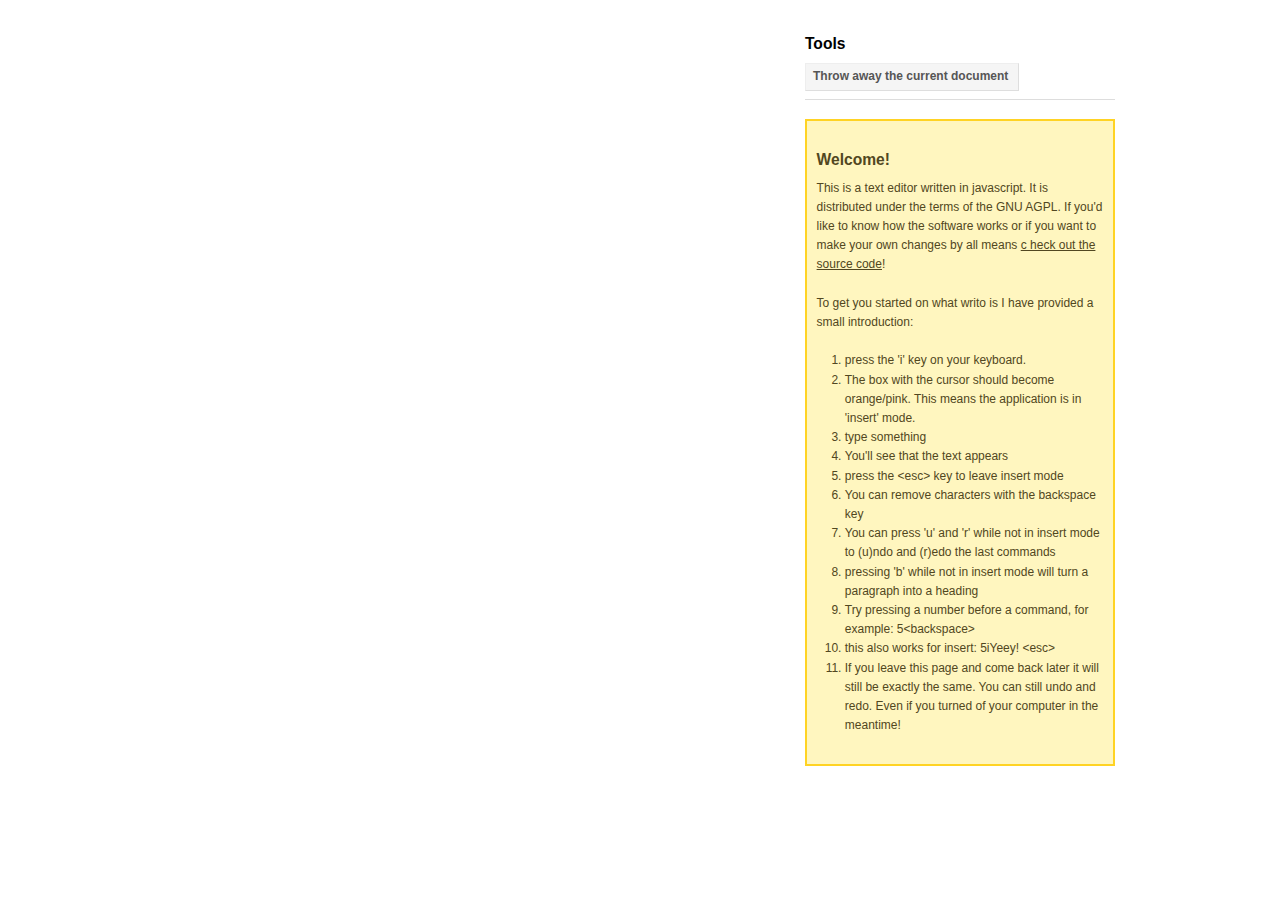
<file: javascriptFrontend/index.html>
<html>
    <!--
        Copyright 2009 Jauco Noordzij

        This file is part of Writo.

        Writo is free software: you can redistribute it and/or modify
        it under the terms of the GNU Affero General Public License as published by
        the Free Software Foundation, either version 3 of the License, or
        (at your option) any later version.

        Writo is distributed in the hope that it will be useful,
        but WITHOUT ANY WARRANTY; without even the implied warranty of
        MERCHANTABILITY or FITNESS FOR A PARTICULAR PURPOSE.  See the
        GNU Affero General Public License for more details.

        You should have received a copy of the GNU Affero General Public License
        along with Writo.  If not, see <http://www.gnu.org/licenses/>.
    -->
    <head>
        <link rel="stylesheet" href="css/screen.css" type="text/css" media="screen, projection">
        <link rel="stylesheet" href="css/print.css" type="text/css" media="print"> 
        <link rel="stylesheet" href="css/writo.css" type="text/css" media="print, screen, projection">
        <script type="application/javascript;version=1.8" src="js/jquery.js"></script>
        <script type="application/javascript;version=1.8" src="js/writo.js"></script>
        <script type="application/javascript;version=1.8">
            jQuery(document).ready(function() {
                var writo = nl_jauco_writo(jQuery);
                jQuery("#cleanLink").click(function(){writo.removeSaved()});
            });
        </script>
    </head>
    <body>
        <div class="container">
            <div class="span-12 prefix-3" id="DocumentContainer"></div>
            <div class="span-8 prefix-1 last" id="tools">
                <h4>Tools</h4>
                <a href="#" class="button" id="cleanLink">Throw away the current document</a><br/>
                <hr />
            </div>
            <div class="span-8 prefix-1 last" id="intro">
                <div class="notice">
                    <h4>Welcome!</h4>
                    <p>This is a text editor written in javascript. It is 
                    distributed under the terms of the GNU AGPL. If you'd like 
                    to know how the software works or if you want to make your 
                    own changes by all means 
                    <a href='http://github.com/jauco/Writo/'>c  heck out the source code</a>!
                    </p> 
                    <p>To get you started on what writo is I have provided a small introduction:
                    <ol>
                        <li>press the 'i' key on your keyboard.</li>
                        <li>The box with the cursor should become orange/pink. This means the application is in 'insert' mode.</li>
                        <li>type something</li>
                        <li>You'll see that the text appears</li>
                        <li>press the &lt;esc&gt; key to leave insert mode</li>
                        <li>You can remove characters with the backspace key</li>
                        <li>You can press 'u' and 'r' while not in insert mode to (u)ndo and (r)edo the last commands</li>
                        <li>pressing 'b' while not in insert mode will turn a paragraph into a heading</li>
                        <li>Try pressing a number before a command, for example: 5&lt;backspace&gt;</li>
                        <li>this also works for insert: 5iYeey! &lt;esc&gt;</li>
                        <li>If you leave this page and come back later it will still be exactly the same. You can still undo and redo. Even if you turned of your computer in the meantime!</li>
                    </ol>
                </ol>
            </div>
        </div>
    </body>
</html>
</file>
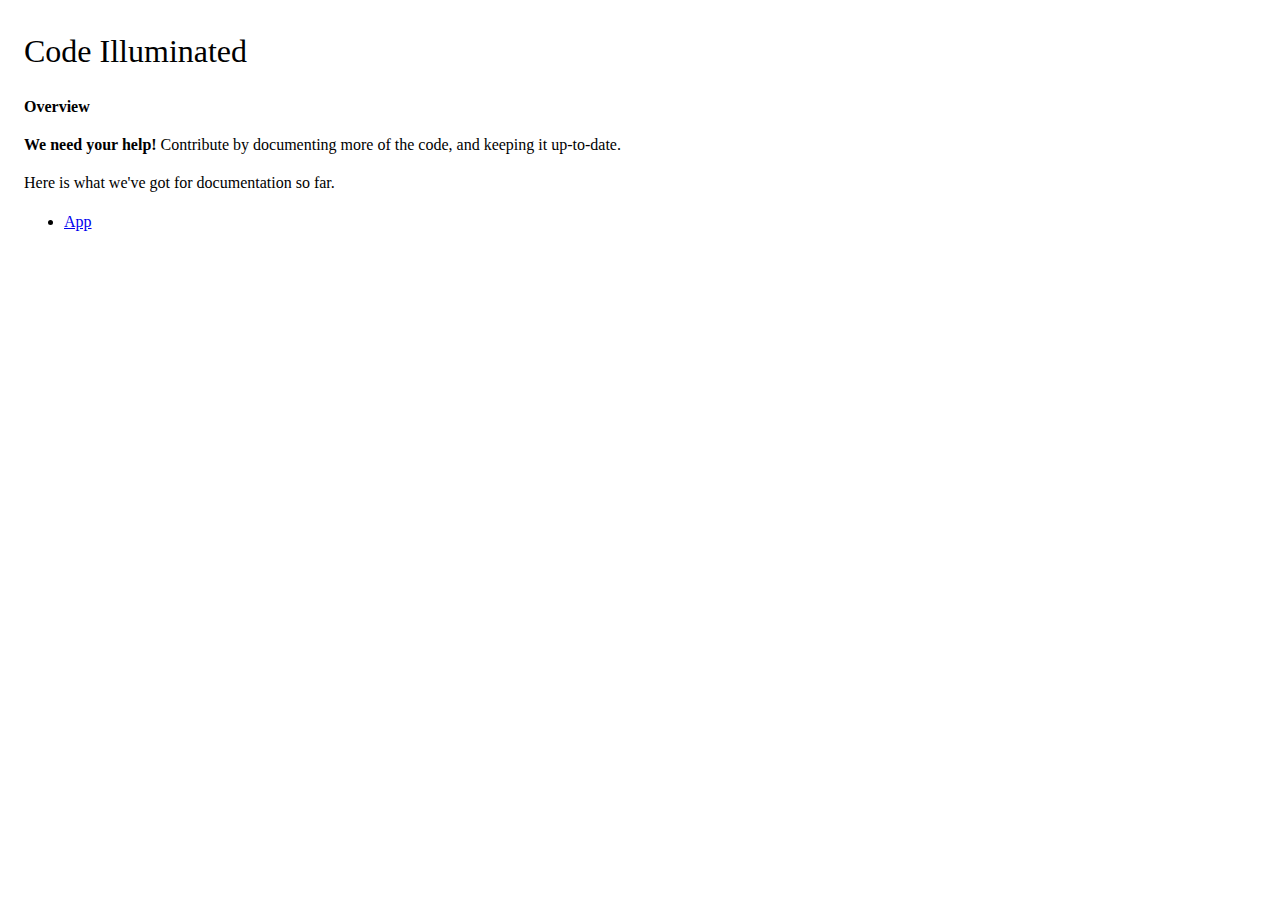
<file: javascriptFrontend/docparser/index.html>
<!DOCTYPE html PUBLIC "-//W3C//DTD XHTML 1.0 Transitional//EN"
          "http://www.w3.org/TR/xhtml1/DTD/xhtml1-transitional.dtd">
<html xmlns="http://www.w3.org/1999/xhtml" xml:lang="en" lang="en">
<head>
  <meta http-equiv="Content-type" content="text/html; charset=utf-8" />
  <link rel="stylesheet" type="text/css" media="all"
        href="docs/docs.css" />
  <title>Code Illuminated Documentation</title>
</head>
<body>
<div id="content">
<div id="overview" class="documentation" style="display: none;">
  <h1>Code Illuminated</h1>
  <p><b>Overview</b></p>
  <p><strong>We need your help!</strong>
  Contribute by documenting more of the code, and keeping it
  up-to-date.</p>
  <p>Here is what we've got for documentation so far.</p>
  <ul>
    <li><a href="#docs/docs.js">App</a></li>
  </ul>
</div>
</div>
<script src="scripts/jquery.js"></script>
<script src="scripts/jquery.dynacloud-5.js"></script>
<script src="scripts/wikicreole.js"></script>
<script src="docs/docs.js"></script>
</body>
</html>
</file>
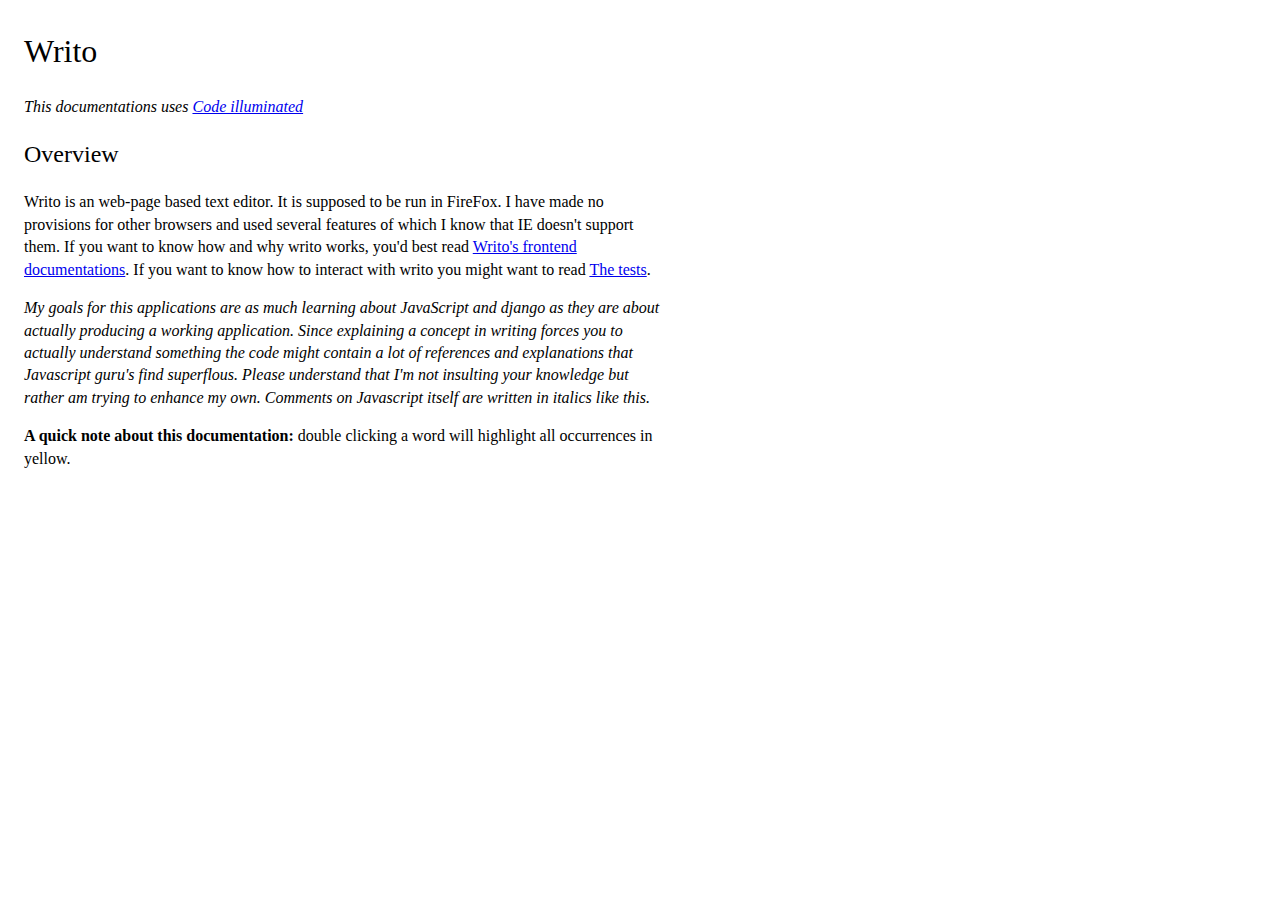
<file: javascriptFrontend/documentation.html>
<!DOCTYPE html PUBLIC "-//W3C//DTD XHTML 1.0 Transitional//EN"
          "http://www.w3.org/TR/xhtml1/DTD/xhtml1-transitional.dtd">
<html xmlns="http://www.w3.org/1999/xhtml" xml:lang="en" lang="en">
<head>
  <meta http-equiv="Content-type" content="text/html; charset=utf-8" />
  <link rel="stylesheet" type="text/css" media="all" href="docparser/docs/docs.css" />
  <title>Writo documentation</title>
</head>
<body>
  <div id="content">
    <div id="overview" class="documentation" style="display: none;">
      <h1>Writo</h1>
      <p>
        <i>
          This documentations uses 
          <a href="http://code.google.com/p/code-illuminated/">
            Code illuminated
          </a>
        </i>
      </p>
      <h2>Overview</h2>
      <p>
        Writo is an web-page based text editor. It is supposed to be run in FireFox. I have made no provisions for other browsers and used several features of which I know that IE doesn't support them. If you want to know how
        and why writo works, you'd best read <a href="#js/writo.js">Writo's 
        frontend documentations</a>. If you want to know how to interact with 
        writo you might want to read 
        <a href="#js/writo-tests.js">The tests</a>.
      </p>
      <p><i>My goals for this applications are as much learning about JavaScript and django as they are about actually producing a working application. Since explaining a concept in writing forces you to actually understand something the code might contain a lot of references and explanations that Javascript guru's find superflous. Please understand that I'm not insulting your knowledge but rather am trying to enhance my own. Comments on Javascript itself are written in italics like this.</i></p>
      <p><b>A quick note about this documentation:</b> double clicking a word will highlight all occurrences in yellow.</p>
    </div>
  </div>
  <script src="docparser/scripts/jquery.js"></script>
  <script src="docparser/scripts/jquery.dynacloud-5.js"></script>
  <script src="docparser/scripts/wikicreole.js"></script>
  <script src="docparser/docs/docs.js"></script>
</body>
</html>
</file>
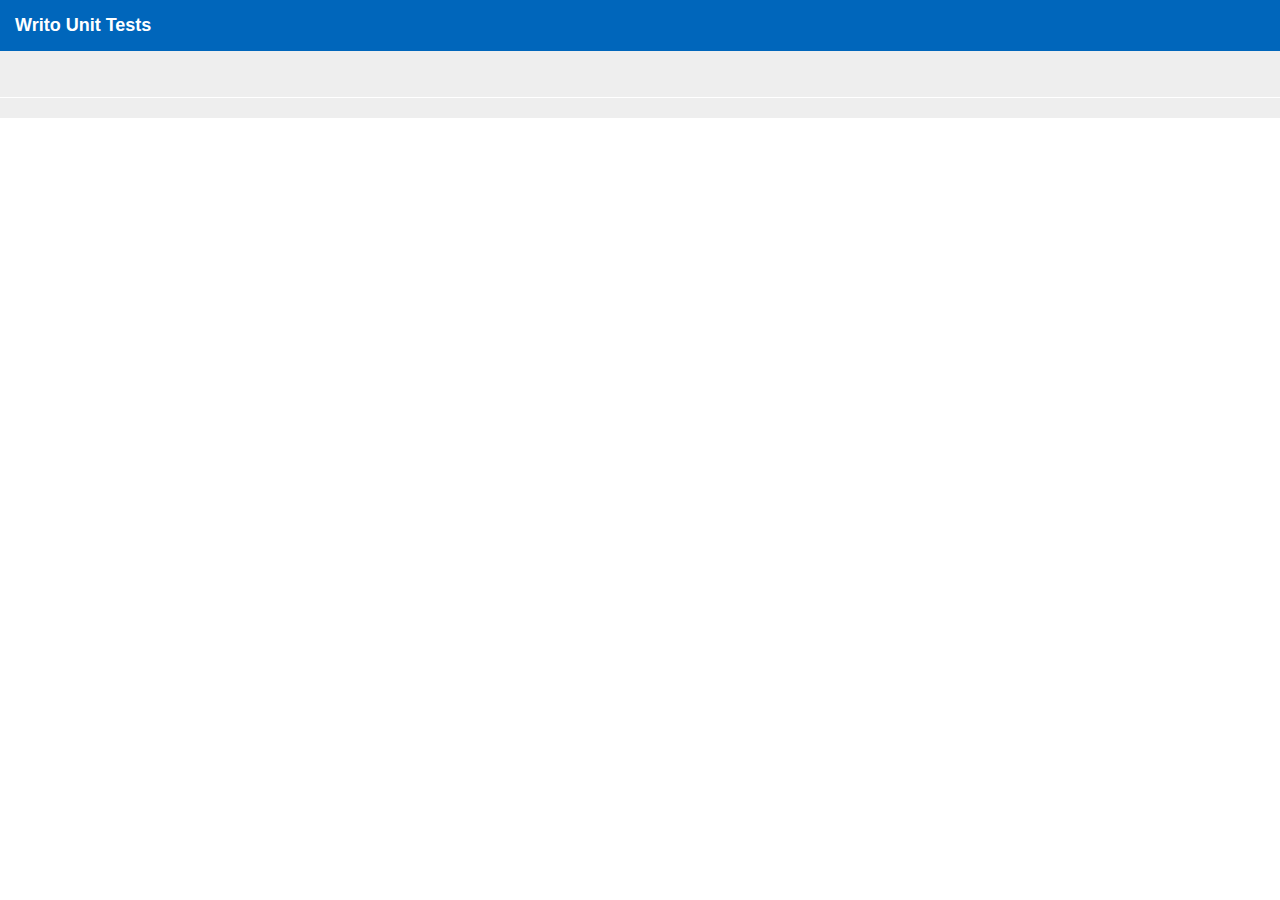
<file: javascriptFrontend/testsuite.html>
<!DOCTYPE HTML PUBLIC "-//W3C//DTD HTML 4.01 Transitional//EN" "http://www.w3.org/TR/html4/loose.dtd">
<html>
    <!--
        Copyright 2009 Jauco Noordzij

        This file is part of Writo.

        Writo is free software: you can redistribute it and/or modify
        it under the terms of the GNU Affero General Public License as published by
        the Free Software Foundation, either version 3 of the License, or
        (at your option) any later version.

        Writo is distributed in the hope that it will be useful,
        but WITHOUT ANY WARRANTY; without even the implied warranty of
        MERCHANTABILITY or FITNESS FOR A PARTICULAR PURPOSE.  See the
        GNU Affero General Public License for more details.

        You should have received a copy of the GNU Affero General Public License
        along with Writo.  If not, see <http://www.gnu.org/licenses/>.
    -->
    <head>
        <title>Writo Unit Tests</title>
        <link rel="stylesheet" href="css/testsuite.css" type="text/css" media="screen" />
        <script type="application/javascript;version=1.8" src="js/jquery.js"></script>
        <script type="application/javascript;version=1.8" src="js/testrunner.js"></script>
        <script type="application/javascript;version=1.8" src="js/writo.js"></script>
        <script type="application/javascript;version=1.8">
            jQuery(function($){
                var keys = {
                    esc:27,
                    leftCursor: 104,
                    rightCursor: 108,
                    backspace: 8,
                    'return':13
                }
                var writo = nl_jauco_writo($);
                
                var key = function( node, letter ){
                    var keyCode = letter, charCode = 0;

                    if ( typeof keyCode == "string" ) {
                        charCode = keyCode.charCodeAt(0);
                        keyCode = 0;
                    }

                    var doc = node.ownerDocument, event = doc.createEvent("KeyEvents");
                    event.initKeyEvent("keypress", true, true, doc.defaultView, false, false, false, false, keyCode, charCode);
                    return node.dispatchEvent( event );
                }

                var doc = document.getElementsByTagName("body")[0];

				// == The functional tests ==
                // The following tests verify that manipulating a certain series of knobs will 
                // # have the desired effect
                // # will always have this effect even ten releases later.
                test("Functional Tests: Document should be empty except for cursor", function() {
                    same(
                        "|",
                        $("#DocumentContainer").text(),
                        "Test if document is empty, except for cursor"
                    );
                });
                test("Functional Tests: Pressing undo/redo when nothing is done yet, should gracefully fail, by doing nothing", function() {
                    key(doc, "u");
                    key(doc, "r");//insert mode
                });
                test("Functional Tests: basic mode switching", function() {
                    key(doc, "i");//insert mode
                    ok(
                        $("body").hasClass("insert"), 
                        "Pressing 'i' puts writo in insert mode"
                    );
                    key(doc, keys.esc);//command mode
                    ok(
                        $("body").hasClass("command"), 
                        "Pressing 'esc' puts writo back in command mode"
                    );
                    
                    same(
                        $("#DocumentContainer").text(),
                        "|",
                        "Switching shouldn't change the document"
                    );
                });
                test("Functional Tests: basic inserting", function() {
                    key(doc, "i");//insert mode
                    key(doc, "t");
                    key(doc, "e");
                    key(doc, "s");
                    key(doc, "t");
                    key(doc, keys.esc);//command mode
                    same(
                        $("#DocumentContainer").text(),
                        "test|",
                        "Adding text works"
                    );
                });
                test("Functional Tests: basic undo/redo", function() {
                    key(doc, "u");//undo
                    same(
                        $("#DocumentContainer").text(),
                        "|",
                        "Undoing undo's the full command"
                    );
                    key(doc, "r");//redo
                    same(
                        $("#DocumentContainer").text(),
                        "test|",
                        "Redoing redo's the full command"
                    );
                });
                test("Functional Tests: deleting", function() {
                    key(doc, keys.backspace);
                    same(
                        $("#DocumentContainer").text(),
                        "tes|",
                        "deleting works"
                    );
                });
                test("Functional Tests: reperforming", function() {
                    key(doc, "2");
                    key(doc, keys.backspace);
                    same(
                        $("#DocumentContainer").text(),
                        "t|",
                        "double manipulation works"
                    );
                    key(doc, "u");//undo
                    same(
                        $("#DocumentContainer").text(),
                        "tes|",
                        "Undoing undo's the double manipulation"
                    );
                    key(doc, "2");
                    key(doc, "i");
                    key(doc, "x");
                    key(doc, keys.esc);//command mode
                    same(
                        $("#DocumentContainer").text(),
                        "tesxx|",
                        "double insert works"
                    );
                    key(doc, "u");//undo
                    same(
                        $("#DocumentContainer").text(),
                        "tes|",
                        "Undoing undo's the double insert"
                    );
                });
                test("Functional Tests: applying style", function() {
                    key(doc, "b");
                    ok(
                        $("#DocumentContainer > div").hasClass("heading"), 
                        "Pressing 'b' will apply the style 'heading' to the current paragraph"
                    );

                    key(doc, "u");
                    ok(
                        !$("#DocumentContainer > div").hasClass("heading"), 
                        "Setting heading can be undone"
                    );
                });
                test("Functional Tests: insert and undo end of sentence", function(){
                    orig = $("#DocumentContainer")[0].innerHTML
                    key(doc, "i");
                    key(doc, "h");
                    key(doc, "a");
                    key(doc, ".");
                    key(doc, "l");
                    key(doc, "l");
                    key(doc, "o");
                    key(doc, keys.esc);
                    key(doc, "u");
                    same(
                        $("#DocumentContainer")[0].innerHTML,
                        orig,
                        "You should be able to undo end of sentence markers"
                    );
                });
                test("Functional Tests: insert and undo end of paragraph", function(){
                    orig = $("#DocumentContainer")[0].innerHTML
                    key(doc, "i");
                    key(doc, "h");
                    key(doc, "a");
                    key(doc, keys['return']);
                    key(doc, "l");
                    key(doc, "l");
                    key(doc, "o");
                    key(doc, keys.esc);
                    key(doc, "u");
                    same(
                        $("#DocumentContainer")[0].innerHTML,
                        orig,
                        "You should be able to undo a paragraph marker"
                    );
                });
                test("Functional Tests: insert and undo end of paragraph & sentence", function(){
                    orig = $("#DocumentContainer")[0].innerHTML
                    key(doc, "i");
                    key(doc, "h");
                    key(doc, "a");
                    key(doc, keys['return']);
                    key(doc, ".");
                    key(doc, "l");
                    key(doc, "o");
                    key(doc, keys.esc);
                    key(doc, "u");
                    same(
                        $("#DocumentContainer")[0].innerHTML,
                        orig,
                        "You should be able to undo a end of sentence marker followed by a paragraph marker"
                    );
                });
                test("Functional Tests: test whether all functions work when loading from disc", function() {
                    var orig = $("#DocumentContainer")[0].innerHTML;
                    writo.reload();
                    same(
                        $("#DocumentContainer")[0].innerHTML,
                        orig,
                        "reloading works"
                    );
                });
                test("Functional Tests: delete end of sentence", function(){
                    orig = $("#DocumentContainer")[0].innerHTML = "<div class=\"paragraph active\">a<p>.</p>b<span id=\"cursor\">|</span></div>";
                    key(doc, keys.backspace);
                    key(doc, keys.backspace);
                    key(doc, keys.backspace);
                    key(doc, "u");
                    key(doc, "u");
                    key(doc, "u");
                    same(
                        $("#DocumentContainer")[0].innerHTML,
                        orig,
                        "You should be able to undo a end of sentence marker followed by a paragraph marker"
                    );
                });
                test("Functional Tests: delete and undo over paragraph", function(){
                    orig = $("#DocumentContainer")[0].innerHTML = "<div class=\"paragraph\">ab</div><div class=\"paragraph active\">c<span id=\"cursor\">|</span></div>";
                    key(doc, keys.backspace);
                    key(doc, keys.backspace);
                    key(doc, keys.backspace);
                    key(doc, "u");
                    key(doc, "u");
                    key(doc, "u");
                    same(
                        $("#DocumentContainer")[0].innerHTML,
                        orig,
                        "You should be able to undo a end of sentence marker followed by a paragraph marker"
                    );
                });
                test("Functional Tests: move cursor left through character sequence", function(){
                    $("#DocumentContainer")[0].innerHTML = "<div class=\"paragraph\">abcd<span id=\"cursor\">|</span></div>";
                    key(doc, "h");
                    key(doc, "h");
                    same(
                        $("#DocumentContainer")[0].innerHTML,
                        "<div class=\"paragraph\">ab<span id=\"cursor\">|</span>cd</div>",
                        "You should be able to move the cursor left through a character stream"
                    );
                });
                test("Functional Tests: move cursor right through character sequence", function(){
                    $("#DocumentContainer")[0].innerHTML = "<div class=\"paragraph\">a<span id=\"cursor\">|</span>bcd</div>";
                    key(doc, "l");
                    same(
                        $("#DocumentContainer")[0].innerHTML,
                        "<div class=\"paragraph\">ab<span id=\"cursor\">|</span>cd</div>",
                        "You should be able to move the cursor left through a character stream"
                    );
                });
                test("Functional Tests: move cursor left through sentence marker", function(){
                    $("#DocumentContainer")[0].innerHTML = "<div class=\"paragraph\">abc<p>.</p>d<span id=\"cursor\">|</span></div>";
                    key(doc, "h");
                    key(doc, "h");
                    key(doc, "h");
                    same(
                        $("#DocumentContainer")[0].innerHTML,
                        "<div class=\"paragraph\">ab<span id=\"cursor\">|</span>c<p>.</p>d</div>",
                        "You should be able to move the cursor left through a character stream"
                    );
                });
                test("Functional Tests: move cursor right through sentence marker", function(){
                    $("#DocumentContainer")[0].innerHTML = "<div class=\"paragraph\">a<span id=\"cursor\">|</span>b<p>.</p>cd</div>";
                    key(doc, "l");
                    key(doc, "l");
                    key(doc, "l");
                    same(
                        $("#DocumentContainer")[0].innerHTML,
                        "<div class=\"paragraph\">ab<p>.</p>c<span id=\"cursor\">|</span>d</div>",
                        "You should be able to move the cursor left through a character stream"
                    );
                });
                test("Functional Tests: move cursor left and back again", function(){
                    var orig = $("#DocumentContainer")[0].innerHTML = "<div class=\"paragraph\">ab<p>.</p>cd</div><div class=\"paragraph active\">ef<span id=\"cursor\">|</span></div>";
                    key(doc, "7");
                    key(doc, "h");
                    same(
                        $("#DocumentContainer")[0].innerHTML,
                        "<div class=\"paragraph active\">a<span id=\"cursor\">|</span>b<p>.</p>cd</div><div class=\"paragraph\">ef</div>",
                        "You should be able to move the cursor across paragraphs and line endings, right in the middle of a character stream"
                    );
                    key(doc, "7");
                    key(doc, "l");
                    same(
                        $("#DocumentContainer")[0].innerHTML,
                        orig,
                        "You should be able to move the cursor across paragraphs and line endings, right in the middle of a character stream"
                    );
                });
                test("Functional Tests: Walking past the end of the text fails gracefully", function(){
                    writo.document.clean();
                    key(doc, "i");
                    key(doc, "a");
                    key(doc, "b");
                    key(doc, "c");
                    key(doc, keys.esc);
                    key(doc, "i");
                    key(doc, "d");
                    key(doc, keys.esc);
                    key(doc, "l");
                    key(doc, "l");
                    key(doc, "h");
                    key(doc, "h");
                    key(doc, "u");
                    same(
                        $("#DocumentContainer")[0].innerHTML,
                        "<div class=\"paragraph active\">abc<span id=\"cursor\">|</span></div>",
                        "You should be able to move the cursor across paragraphs and line endings, right in the middle of a character stream"
                    );
                });
                test("Test if undo works when navigating", function(){
                    writo.document.clean();
                    key(doc, "i");
                    key(doc, "a");
                    key(doc, "b");
                    key(doc, "c");
                    key(doc, "d");
                    key(doc, keys.esc);
                    key(doc, "h");
                    key(doc, "h");
                    key(doc, keys.backspace);
                    key(doc, "l");
                    key(doc, "l");
                    key(doc, "u");
                    same(
                        $("#DocumentContainer")[0].innerHTML,
                        "<div class=\"paragraph active\">ab<span id=\"cursor\">|</span>cd</div>",
                        "You should be able to move the cursor across paragraphs and line endings, right in the middle of a character stream"
                    );
                });

                test("document: basic insert", function() {
                    writo.document.clean();
                    writo.document.insertCharBeforeCursor('a');
                    same(
                        $("#DocumentContainer").text(),
                        "a|",
                        "basic insert should insert 'a' before the cursor"
                    );
                });

                test("document: insert sentence ender", function() {
                    writo.document.clean();
                    writo.document.insertCharBeforeCursor('a');
                    writo.document.insertCharBeforeCursor('.');
                    writo.document.insertCharBeforeCursor('b');
                    same(
                        $("#DocumentContainer").text(),
                        "a.b|",
                        "'.' should insert a '.' character"
                    );
                    same(
                        $("#DocumentContainer").html(),
                        "<div class=\"paragraph active\">a<p>.</p>b<span id=\"cursor\">|</span></div>",
                        "'.' character should be wrapped in <p>"
                    );
                });
                
                test("document: start new paragraph", function() {
                    writo.document.clean();
                    writo.document.insertCharBeforeCursor('a');
                    writo.document.insertCharBeforeCursor('return');
                    writo.document.insertCharBeforeCursor('b');
                    same(
                        $("#DocumentContainer").html(),
                        "<div class=\"paragraph\">a</div><div class=\"paragraph active\">b<span id=\"cursor\">|</span></div>",
                        "'return shoyld create a new paragraph"
                    );
                });
                
                test("document: basic delete", function() {
                    $("#DocumentContainer").html("<div class=\"paragraph\">a<span id=\"cursor\">|</span></div>");
                    var c = writo.document.deleteCharBeforeCursor();
                    same(
                        $("#DocumentContainer").text(),
                        "|",
                        "basic delete should delete char before the cursor"
                    );
                    same(
                        c,
                        "a",
                        "basic delete should return the deleted character"
                    );
                });

                test("document: delete sentence ender", function() {
                    $("#DocumentContainer").html("<div class=\"active paragraph\">ab<p>.</p>c<span id=\"cursor\">|</span></div>");
                    writo.document.deleteCharBeforeCursor();
                    writo.document.deleteCharBeforeCursor();
                    writo.document.deleteCharBeforeCursor();
                    same(
                        $("#DocumentContainer").html(),
                        "<div class=\"active paragraph\">a<span id=\"cursor\">|</span></div>",
                        "delete should walk over sentence ender"
                    );
                });
                
                test("document: delete over paragraph", function() {
                    $("#DocumentContainer").html("<div class=\"paragraph\">ab</div><div class=\"paragraph active\">c<span id=\"cursor\">|</span></div>");
                    writo.document.deleteCharBeforeCursor();
                    writo.document.deleteCharBeforeCursor();
                    writo.document.deleteCharBeforeCursor();
                    same(
                        $("#DocumentContainer").html(),
                        "<div class=\"paragraph active\">a<span id=\"cursor\">|</span></div>",
                        "delete should walk over paragraph ends"
                    );
                });

                test("document: delete sentence ender followed by paragraph ", function() {
                    $("#DocumentContainer").html("<div class=\"paragraph\">ab<p>.</p></div><div class=\"paragraph active\">c<span id=\"cursor\">|</span></div>");
                    writo.document.deleteCharBeforeCursor();
                    writo.document.deleteCharBeforeCursor();
                    writo.document.deleteCharBeforeCursor();
                    writo.document.deleteCharBeforeCursor();
                    same(
                        $("#DocumentContainer").html(),
                        "<div class=\"paragraph active\">a<span id=\"cursor\">|</span></div>",
                        "delete should walk over paragraph ends"
                    );
                });

                test("document: delete over paragraph followed by sentence ender", function() {
                    $("#DocumentContainer").html("<div class=\"paragraph\">ab</div><div class=\"paragraph active\"><p>.</p>c<span id=\"cursor\">|</span></div>");
                    writo.document.deleteCharBeforeCursor();
                    writo.document.deleteCharBeforeCursor();
                    writo.document.deleteCharBeforeCursor();
                    writo.document.deleteCharBeforeCursor();
                    same(
                        $("#DocumentContainer").html(),
                        "<div class=\"paragraph active\">a<span id=\"cursor\">|</span></div>",
                        "delete should walk over paragraph ends"
                    );
                });
         
            });
        </script>
    </head>
    <body>
        <h1>Writo Unit Tests</h1>
        <h2 id="banner"></h2>
        <h2 id="userAgent"></h2>
        <ol id="tests"></ol>
        <div id="main"></div>
        <div style="display:none">
        <div id="DocumentContainer"></div>
        </div>
    </body>
</html>
</file>
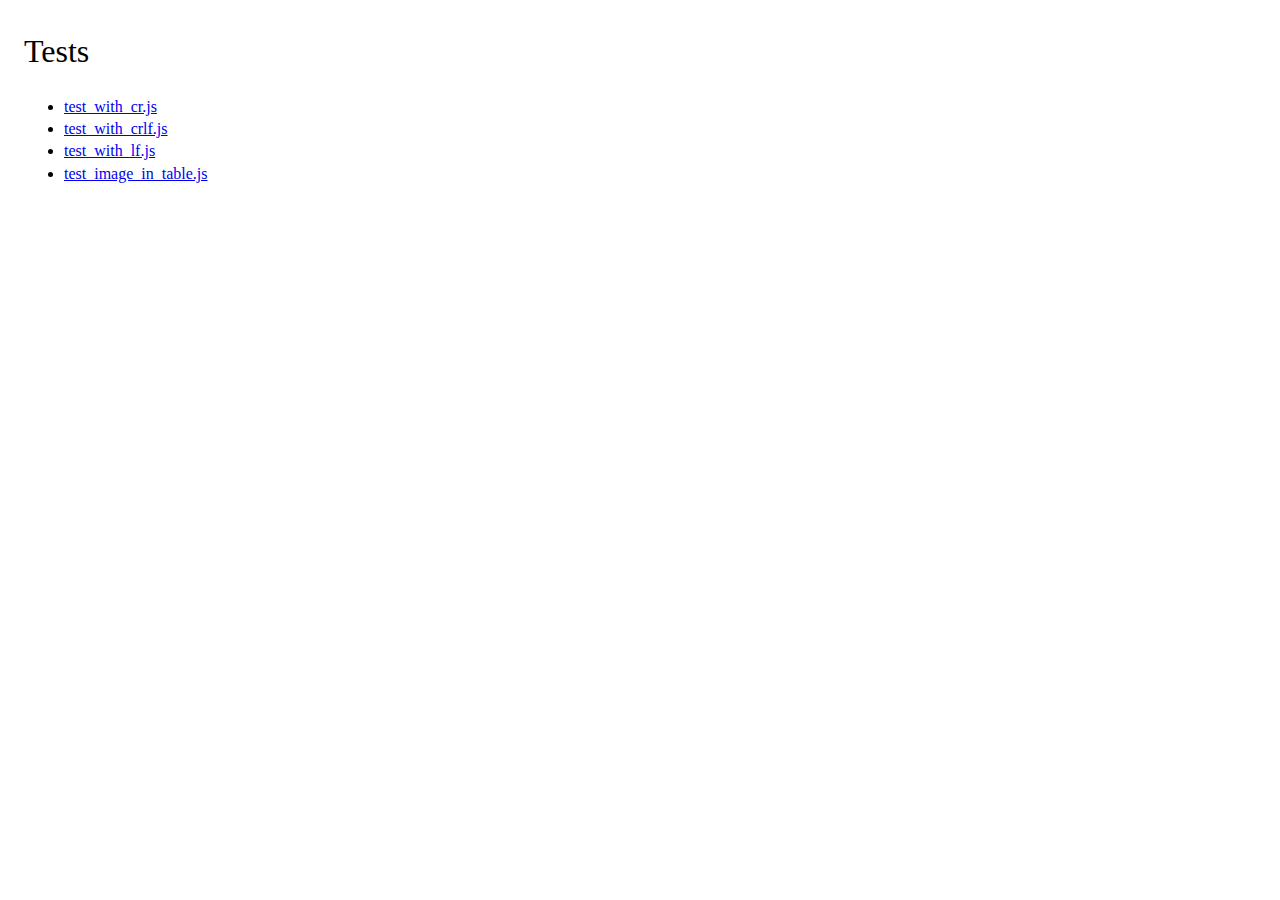
<file: javascriptFrontend/docparser/tests/tests.html>
<!DOCTYPE html PUBLIC "-//W3C//DTD XHTML 1.0 Transitional//EN"
          "http://www.w3.org/TR/xhtml1/DTD/xhtml1-transitional.dtd">
<html xmlns="http://www.w3.org/1999/xhtml" lang="en">
<head>
  <meta http-equiv="Content-type" content="text/html; charset=utf-8" />
  <link rel="stylesheet" type="text/css" media="all"
        href="../docs/docs.css" />
  <title>Tests</title>
</head>
<body>
<div id="content">
<div id="overview" class="documentation" style="display: none;">
  <h1>Tests</h1>
  <ul>
    <li><a href="#test_with_cr.js">test_with_cr.js</a></li>
    <li><a href="#test_with_crlf.js">test_with_crlf.js</a></li>
    <li><a href="#test_with_lf.js">test_with_lf.js</a></li>
    <li><a href="#test_image_in_table.js">test_image_in_table.js</a></li>
  </ul>
</div>
</div>
<script type="text/javascript" src="../scripts/jquery.js"></script>
<script type="text/javascript" src="../scripts/jquery.dynacloud-5.js"></script>
<script type="text/javascript" src="../scripts/wikicreole.js"></script>
<script type="text/javascript" src="../docs/docs.js"></script>

</body>
</html>
</file>
<file: javascriptFrontend/css/screen.css>
/* -----------------------------------------------------------------------

   BlueTrip CSS Framework
   
   Mike Crittenden
   mike@capsizedesigns.com
   Copyright 2008 Mike Crittenden
   
   License - MIT or GPL (whichever suits you better)

----------------------------------------------------------------------- */

/* MEYER RESET v1.0*/

html,body,div,span,applet,object,iframe,h1,h2,h3,h4,h5,h6,p,blockquote,pre,a,abbr,acronym,address,big,cite,code,del,dfn,em,font,img,ins,kbd,q,s,samp,small,strike,strong,sub,sup,tt,var,b,u,i,center,dl,dt,dd,ol,ul,li,fieldset,form,label,legend,table,caption,tbody,tfoot,thead,tr,th,td{margin:0;padding:0;border:0;outline:0;font-size:100%;vertical-align:baseline;background:transparent}body{line-height:1}blockquote,q{quotes:none}blockquote:before,blockquote:after,q:before,q:after{content:'';content:none}:focus{outline:0}ins{text-decoration:none}del{text-decoration:line-through}table{border-collapse:collapse;border-spacing:0}

/* BASIC TYPOGRAPHY */

html { font-size: 62.5%; font-family: "Liberation Sans", Helvetica, Arial, sans-serif; }
strong, th, thead td, h1, h2, h3, h4, h5, h6 { font-weight: bold; }
cite, em, dfn { font-style: italic; }
code, kbd, samp, pre, tt, var, input[type='text'], input[type='password'], textarea { font-size: 92%; font-family: monaco, "Lucida Console", courier, monospace; }
del { text-decoration: line-through; color: #666; }
ins, dfn { border-bottom: 1px solid #ccc; }
small, sup, sub { font-size: 85%; }
abbr, acronym { text-transform: uppercase; font-size: 85%; letter-spacing: .1em; }
a abbr, a acronym { border: none; }
abbr[title], acronym[title], dfn[title] { cursor: help; border-bottom: 1px solid #ccc; }
sup { vertical-align: super; }
sub { vertical-align: sub; }

/* QUOTES */

blockquote { border-top: 1px solid #ccc; border-bottom: 1px solid #ccc; color: #666; }
blockquote *:first-child:before { content: "\201C"; }
blockquote *:first-child:after { content: "\201D"; }

/* FORMS */

fieldset { padding:1.4em; margin: 0 0 1.5em 0; border: 1px solid #ccc; }
legend { font-weight: bold; font-size:1.2em; }
label { font-weight: bold; }
textarea, input[type='text'], input[type='password'], select { border: 1px solid #ccc; background: #fff; }
textarea:hover, input[type='text']:hover, input[type='password']:hover, select:hover { border-color: #aaa; }
textarea:focus, input[type='text']:focus, input[type='password']:focus, select:focus { border-color: #888; outline: 2px solid #ffffaa; }
input, select { cursor: pointer; }
input[type='text'],input[type='password'] { cursor: text; }

/* BASE SIZES */

.container { font-size: 1.2em; line-height: 1.6em; }
.container h1 { font-size: 1.9em; }
.container h2 { font-size: 1.7em; }
.container h3 { font-size: 1.5em; }
.container h4 { font-size: 1.3em; }
.container h5 { font-size: 1.2em; }
.container h6 { font-size: 1em; }

/* LISTS */

.container ul li { margin-left: .85em; }
.container ul { list-style-type: disc; }
.container ul ul { list-style-type: square; }
.container ul ul ul { list-style-type: circle; }
.container ol { list-style-position: outside; list-style-type: decimal; }
.container dt { font-weight: bold; }

/* TABLES */

.container table { border-top: 1px solid #ccc;  border-left: 1px solid #ccc; }
.container th, .container td { border-bottom: 1px solid #ddd; border-right: 1px solid #ccc; }

/* MARGINS & PADDINGS */

.container blockquote *:first-child { margin: .8em 0; }
.container hr, .container p, .container ul, .container ol, .container dl, .container pre, .container blockquote, .container address, .container table, .container form { margin-bottom: 1.6em; }
/* NOTE: Calulate header margins: TOP: 1.6em/size, BOTTOM: 1.6em/size/2 */
.container h1 { margin: 1em 0 .5em;  }
.container h2 { margin: 1.07em 0 .535em; }
.container h3 { margin: 1.14em 0 .57em; }
.container h4 { margin: 1.23em 0 .615em; }
.container h5 { margin: 1.33em 0 .67em; }
.container h6 { margin: 1.6em 0 .8em; }
.container th, .container td { padding: .8em; }
.container caption { padding-bottom: .8em; } /* padding instead of margin for IE */
.container blockquote { padding: 0 1em; margin: 1.6em 0; }
.container fieldset { padding: 0 1em 1em 1em; margin: 1.6em 0; } /* padding-top is margin-top for fieldsets in Opera */
.container legend { padding-left: .8em; padding-right: .8em; }
.container legend+* { margin-top: 1em; } /* compensates for the opera margin bug */
.container textarea, .container input { padding: .3em .4em .15em .4em; }
.container select { padding: .1em .2em 0 .2em; }
.container option { padding: 0 .4em; }
.container a { position: relative; padding: 0.3em 0 .1em 0; } /* for larger click-area */
.container dt { margin-top: .8em; margin-bottom: .4em; }
.container ul { margin-left: 1.5em; }
.container ol { margin-left: 2.35em; }
.container ol ol, .container ul ol { margin-left: 2.5em; }
.container form div { margin-bottom: .8em; }

/* COLORS */

.container a:link { text-decoration: underline; color: #36c; }
.container a:visited { text-decoration: underline; color: #99c; }
.container a:hover { text-decoration: underline; color: #c33; }
.container a:active, .container a:focus { text-decoration: underline; color: #000; }
.container code, .container pre { color: #c33; } /* very optional, but still useful. W3C uses about the same colors for codes */

/* 24 COLUMN GRID */

.container {width:950px;margin:0 auto;}
.showgrid {background:url(../img/grid.png);}
body {margin:1.5em 0;}
div.span-1, div.span-2, div.span-3, div.span-4, div.span-5, div.span-6, div.span-7, div.span-8, div.span-9, div.span-10, div.span-11, div.span-12, div.span-13, div.span-14, div.span-15, div.span-16, div.span-17, div.span-18, div.span-19, div.span-20, div.span-21, div.span-22, div.span-23 {float:left;margin-right:10px;}
div.span-24 {float:left;}
div.last {margin-right:0;}
.span-1 {width:30px;}
.span-2 {width:70px;}
.span-3 {width:110px;}
.span-4 {width:150px;}
.span-5 {width:190px;}
.span-6 {width:230px;}
.span-7 {width:270px;}
.span-8 {width:310px;}
.span-9 {width:350px;}
.span-10 {width:390px;}
.span-11 {width:430px;}
.span-12 {width:470px;}
.span-13 {width:510px;}
.span-14 {width:550px;}
.span-15 {width:590px;}
.span-16 {width:630px;}
.span-17 {width:670px;}
.span-18 {width:710px;}
.span-19 {width:750px;}
.span-20 {width:790px;}
.span-21 {width:830px;}
.span-22 {width:870px;}
.span-23 {width:910px;}
.span-24, div.span-24 {width:950px;}
.suffix-1 {padding-right:40px;}
.suffix-2 {padding-right:80px;}
.suffix-3 {padding-right:120px;}
.suffix-4 {padding-right:160px;}
.suffix-5 {padding-right:200px;}
.suffix-6 {padding-right:240px;}
.suffix-7 {padding-right:280px;}
.suffix-8 {padding-right:320px;}
.suffix-9 {padding-right:360px;}
.suffix-10 {padding-right:400px;}
.suffix-11 {padding-right:440px;}
.suffix-12 {padding-right:480px;}
.suffix-13 {padding-right:520px;}
.suffix-14 {padding-right:560px;}
.suffix-15 {padding-right:600px;}
.suffix-16 {padding-right:640px;}
.suffix-17 {padding-right:680px;}
.suffix-18 {padding-right:720px;}
.suffix-19 {padding-right:760px;}
.suffix-20 {padding-right:800px;}
.suffix-21 {padding-right:840px;}
.suffix-22 {padding-right:880px;}
.suffix-23 {padding-right:920px;}
.prefix-1 {padding-left:40px;}
.prefix-2 {padding-left:80px;}
.prefix-3 {padding-left:120px;}
.prefix-4 {padding-left:160px;}
.prefix-5 {padding-left:200px;}
.prefix-6 {padding-left:240px;}
.prefix-7 {padding-left:280px;}
.prefix-8 {padding-left:320px;}
.prefix-9 {padding-left:360px;}
.prefix-10 {padding-left:400px;}
.prefix-11 {padding-left:440px;}
.prefix-12 {padding-left:480px;}
.prefix-13 {padding-left:520px;}
.prefix-14 {padding-left:560px;}
.prefix-15 {padding-left:600px;}
.prefix-16 {padding-left:640px;}
.prefix-17 {padding-left:680px;}
.prefix-18 {padding-left:720px;}
.prefix-19 {padding-left:760px;}
.prefix-20 {padding-left:800px;}
.prefix-21 {padding-left:840px;}
.prefix-22 {padding-left:880px;}
.prefix-23 {padding-left:920px;}
div.border {padding-right:4px;margin-right:5px;border-right:1px solid #eee;}
div.colborder {padding-right:24px;margin-right:25px;border-right:1px solid #eee;}
.pull-1 {margin-left:-40px;}
.pull-2 {margin-left:-80px;}
.pull-3 {margin-left:-120px;}
.pull-4 {margin-left:-160px;}
.pull-5 {margin-left:-200px;}
.pull-6 {margin-left:-240px;}
.pull-7 {margin-left:-280px;}
.pull-8 {margin-left:-320px;}
.pull-9 {margin-left:-360px;}
.pull-10 {margin-left:-400px;}
.pull-11 {margin-left:-440px;}
.pull-12 {margin-left:-480px;}
.pull-13 {margin-left:-520px;}
.pull-14 {margin-left:-560px;}
.pull-15 {margin-left:-600px;}
.pull-16 {margin-left:-640px;}
.pull-17 {margin-left:-680px;}
.pull-18 {margin-left:-720px;}
.pull-19 {margin-left:-760px;}
.pull-20 {margin-left:-800px;}
.pull-21 {margin-left:-840px;}
.pull-22 {margin-left:-880px;}
.pull-23 {margin-left:-920px;}
.pull-24 {margin-left:-960px;}
.pull-1, .pull-2, .pull-3, .pull-4, .pull-5, .pull-6, .pull-7, .pull-8, .pull-9, .pull-10, .pull-11, .pull-12, .pull-13, .pull-14, .pull-15, .pull-16, .pull-17, .pull-18, .pull-19, .pull-20, .pull-21, .pull-22, .pull-23, .pull-24 {float:left;position:relative;}
.push-1 {margin:0 -40px 1.5em 40px;}
.push-2 {margin:0 -80px 1.5em 80px;}
.push-3 {margin:0 -120px 1.5em 120px;}
.push-4 {margin:0 -160px 1.5em 160px;}
.push-5 {margin:0 -200px 1.5em 200px;}
.push-6 {margin:0 -240px 1.5em 240px;}
.push-7 {margin:0 -280px 1.5em 280px;}
.push-8 {margin:0 -320px 1.5em 320px;}
.push-9 {margin:0 -360px 1.5em 360px;}
.push-10 {margin:0 -400px 1.5em 400px;}
.push-11 {margin:0 -440px 1.5em 440px;}
.push-12 {margin:0 -480px 1.5em 480px;}
.push-13 {margin:0 -520px 1.5em 520px;}
.push-14 {margin:0 -560px 1.5em 560px;}
.push-15 {margin:0 -600px 1.5em 600px;}
.push-16 {margin:0 -640px 1.5em 640px;}
.push-17 {margin:0 -680px 1.5em 680px;}
.push-18 {margin:0 -720px 1.5em 720px;}
.push-19 {margin:0 -760px 1.5em 760px;}
.push-20 {margin:0 -800px 1.5em 800px;}
.push-21 {margin:0 -840px 1.5em 840px;}
.push-22 {margin:0 -880px 1.5em 880px;}
.push-23 {margin:0 -920px 1.5em 920px;}
.push-24 {margin:0 -960px 1.5em 960px;}
.push-1, .push-2, .push-3, .push-4, .push-5, .push-6, .push-7, .push-8, .push-9, .push-10, .push-11, .push-12, .push-13, .push-14, .push-15, .push-16, .push-17, .push-18, .push-19, .push-20, .push-21, .push-22, .push-23, .push-24 {float:right;position:relative;}
hr {background:#ddd;color:#ddd;clear:both;float:none;width:100%;height:.1em;margin:0 0 1.45em;border:none;}
hr.space {background:#fff;color:#fff;}
.clearfix:after, .container:after {content:".";display:block;height:0;clear:both;visibility:hidden;}
.clearfix, .container {display:inline-block;}
* html .clearfix, * html .container {height:1%;}
.clearfix, .container {display:block;}
.clear {clear:both;}

/* to create serif italic dramatic text, use this class */
.fancy { 
  color: #666; 
  font-family: "Warnock Pro", "Goudy Old Style","Palatino","Book Antiqua", Georgia, serif; 
  font-style: italic;
  font-weight: normal;
}  

/* creates small caps */
.caps { 
  font-variant: small-caps; 
  letter-spacing: 1px; 
  text-transform: lowercase; 
  font-size:1.2em;
  font-weight:bold;
  padding:0 2px;
}

/* Use this class if a link gets an icon when it shouldn't. */
body a.noicon { background:none; padding:0; margin:0; }

/* Make sure the icons are not cut */
a[href^="http:"], a[href^="mailto:"], a[href^="http:"]:visited, 
a[href$=".pdf"], a[href$=".doc"], a[href$=".xls"], a[href$=".rss"], 
a[href$=".rdf"], a[href^="aim:"] {
  padding:2px 22px 2px 0;
  margin:-2px 0;
  background-repeat: no-repeat;
  background-position: right center;
}

/* External links */
a[href^="http:"]          { background-image: url(../img/icons/external.png); padding-right: 14px; } 
a[href^="mailto:"]        { background-image: url(../img/icons/email.png); }
a[href^="http:"]:visited  { background-image: url(../img/icons/visited.png); }

/* Files */
a[href$=".pdf"]   { background-image: url(../img/icons/pdf.png); }  
a[href$=".doc"]   { background-image: url(../img/icons/doc.png); }  
a[href$=".xls"]   { background-image: url(../img/icons/xls.png); }  
 
/* Misc */
a[href$=".rss"], 
a[href$=".rdf"]   { background-image: url(../img/icons/feed.png); }
a[href^="aim:"]   { background-image: url(../img/icons/im.png); }
a[href^="http://yourwebsite.com"] { background:none; padding:0; margin:0; }

/* TEXT CLASSES */

.container .small {font-size:.8em;margin-bottom:1.875em;line-height:1.875em;}
.container .large {font-size:1.2em;line-height:2.5em;margin-bottom:1.25em;}
.container .hide {display:none;}
.container .quiet {color:#666;}
.container .loud {color:#000;}
.container .highlight {background:#ff0;}
.container .top {margin-top:0;padding-top:0;}
.container .bottom {margin-bottom:0;padding-bottom:0;}
.container .thin {font-weight: lighter;}
.container .error, .container .notice, .container .success {padding:.8em;margin-bottom:1.6em;border:2px solid #ddd;}
.container .error {background:#FBE3E4;color:#8a1f11;border-color:#FBC2C4;}
.container .notice {background:#FFF6BF;color:#514721;border-color:#FFD324;}
.container .success {background:#E6EFC2;color:#264409;border-color:#C6D880;}
.container .error a {color:#8a1f11; background:none; padding:0; margin:0; }
.container .notice a {color:#514721; background:none; padding:0; margin:0; }
.container .success a {color:#264409; background:none; padding:0; margin:0; }
.container .center {text-align: center;}

/*---------STYLES FOR BUTTONS----------*/
/* Demo: particletree.com/features/rediscovering-the-button-element */
/*
	<button type="submit" class="button positive">
	  <img src="css/blueprint/plugins/buttons/icons/tick.png" alt=""/> Save
	</button>

	<a class="button" href="/password/reset/">
	  <img src="css/blueprint/plugins/buttons/icons/key.png" alt=""/> Change Password
	</a>

	<a href="#" class="button negative">
	  <img src="css/blueprint/plugins/buttons/icons/cross.png" alt=""/> Cancel
	</a>
*/

.container a.button, .container button {
  display: inline-block;
  float: left;
  margin:0 0.583em 0.667em 0;
  padding:5px 10px 5px 7px;   /* Links */
  border:1px solid #dedede;
  border-top:1px solid #eee;
  border-left:1px solid #eee;
  background-color:#f5f5f5;
  font-family:"Lucida Grande", Tahoma, Arial, Verdana, sans-serif;
  font-size:100%;
  line-height:130%;
  text-decoration:none;
  font-weight:bold;
  color:#565656;
  cursor:pointer;
}
.container button {
  width:auto;
  overflow:visible;
  padding:4px 10px 3px 7px;   /* IE6 */
}
.container button[type] {
  padding:4px 10px 4px 7px;   /* Firefox */
  line-height:17px;           /* Safari */
}

*:first-child+html .container button[type] {
  padding:4px 10px 3px 7px;   /* IE7 */
}

.container button img, .container a.button img{
  margin:0 3px -3px 0 !important;
  padding:0;
  border:none;
  width:16px;
  height:16px;
  float:none;
}

/* Standard Buttons */
button:hover, a.button:hover{
  background-color:#dff4ff;
  border:1px solid #c2e1ef;
  color:#336699;
}
a.button:active, button:active{
  background-color:#6299c5;
  border:1px solid #6299c5;
  color:#fff;
}

/* Positive */
body .positive {
  color:#529214;
}
a.positive:hover, button.positive:hover {
  background-color:#E6EFC2;
  border:1px solid #C6D880;
  color:#529214;
}
a.positive:active, button.positive:active {
  background-color:#529214;
  border:1px solid #529214;
  color:#fff;
}

/* Negative */
body .negative {
  color:#d12f19;
}
a.negative:hover, button.negative:hover {
  background:#fbe3e4;
  border:1px solid #fbc2c4;
  color:#d12f19;
}
a.negative:active, button.negative:active {
  background-color:#d12f19;
  border:1px solid #d12f19;
  color:#fff;
}
</file>
<file: javascriptFrontend/css/print.css>
/* -------------------------------------------------------------- 
  
 Hartija Css Print  Framework
   * Version:   0.8 (2008-03-10)
   
   * In use by BlueTripCSS
	 
-------------------------------------------------------------- */

body { 
width:100% !important;
margin:0 !important;
padding:0 !important;
line-height: 1.4;
word-spacing:1.1pt;
letter-spacing:0.2pt; font-family: Garamond,"Times New Roman", serif; color: #000; background: none; font-size: 12pt; }

/*Headings */
h1,h2,h3,h4,h5,h6 { font-family: Helvetica, Arial, sans-serif; }
h1{font-size:19pt;}
h2{font-size:17pt;}
h3{font-size:15pt;}
h4,h5,h6{font-size:12pt;}

code { font: 10pt Courier, monospace; } 
blockquote { margin: 1.3em; padding: 1em;  font-size: 10pt; }
hr { background-color: #ccc; }

/* Images */
img { float: left; margin: 1em 1.5em 1.5em 0; }
a img { border: none; }

/* Links */
a:link, a:visited { background: transparent; font-weight: 700; text-decoration: underline;color:#333; }
a:link[href^="http://"]:after, a[href^="http://"]:visited:after { content: " (" attr(href) ") "; font-size: 90%; }
a[href^="http://"] {color:#000; }

/* Table */
table { margin: 1px; text-align:left; }
th { border-bottom: 1px solid #333;  font-weight: bold; }
td { border-bottom: 1px solid #333; }
th,td { padding: 4px 10px 4px 0; }
tfoot { font-style: italic; }
caption { background: #fff; margin-bottom:2em; text-align:left; }
thead {display: table-header-group;}
tr {page-break-inside: avoid;} 

/*hide various parts from the site*/

#header, #footer, #navigation, #rightSideBar, #leftSideBar 
{display:none;}

.container a.button, .container button {
  display:none;
}
</file>
<file: javascriptFrontend/css/writo.css>
/*
        Copyright 2009 Jauco Noordzij

        This file is part of Writo.

        Writo is free software: you can redistribute it and/or modify
        it under the terms of the GNU Affero General Public License as published by
        the Free Software Foundation, either version 3 of the License, or
        (at your option) any later version.

        Writo is distributed in the hope that it will be useful,
        but WITHOUT ANY WARRANTY; without even the implied warranty of
        MERCHANTABILITY or FITNESS FOR A PARTICULAR PURPOSE.  See the
        GNU Affero General Public License for more details.

        You should have received a copy of the GNU Affero General Public License
        along with Writo.  If not, see <http://www.gnu.org/licenses/>.
*/

#DocumentContainer{
    height:100%;
    overflow-y: scroll;
}
div.paragraph {
    border: thin gray solid;
    border-top-color: light-gray;
    border-bottom-color: transparent;
    padding: 3px;
}

div.paragraph:first-child {
    border-top-color: gray;
    -moz-border-radius-topleft: 8px;
    -moz-border-radius-topright: 8px;
}

div.paragraph:last-child {
    border-bottom-color: gray;
    -moz-border-radius-bottomleft: 8px;
    -moz-border-radius-bottomright: 8px;
}

div.active {
    border-width: 2px;
    border-bottom-color: gray;
}

div.heading {
    border-width:0;
    color:#666666;
    font-size:2em;
    margin-left:-3em;
    margin-top:1em;
    margin-bottom:.2em;
}

body.insert div.active {
    background-color: papayawhip;
}

span.line {
    margin-right: 0.5em;
}

div.active span.line {
    border: thin lightgray solid;
    -moz-border-radius: 2px;
}

span#cursor {
    text-decoration: blink;
    font-weight: bold;
    font-size: 1.2em;
}

#DocumentContainer p {
    display: inline-block;
    margin-right:0.25em;
    padding-right:0.25em;
}

#DocumentContainer div.active p {
    border-right: thin solid lightgray;
}

div.paragraph p {
    margin-bottom:inherit;
}
</file>
<file: javascriptFrontend/docparser/docs/docs.css>
body {
    font-family: palatino, palatino linotype, georgia, serif;
    font-size: 12pt;
    text-align: center;
}

.popup-enabled {
    cursor: pointer;
    border-bottom: dotted 1px black;
}

.popup {
    position: absolute;
    z-index: 100;
}

.popup .item {
    cursor: pointer;
    font-family: helvetica neue, arial, sans-serif;
    background-color: #f0f0f0;
    color: black;
    padding: 3px;
    border: black dotted;
    border-width: 1px 1px 0 1px;
}

.popup .selected {
    background-color: black;
    color: white;
}

.popup .bottom {
    border-bottom: 1px black dotted;
}

#content {
    text-align: left;
    margin: 0 auto;
}

.documentation {
    float: left;
    line-height: 1.4em;
}

.documentation h1, .documentation h2 {
    font-weight: normal;
    line-height: 1.4em;
}

.code {
    font-family: monaco, consolas, andale mono, monospace;
    float: left;
    white-space: pre;
    font-size: .8em;
    background-color: #f0f0f0;
}

.divider {
    clear: both;
    height: 10px;
    line-height: 0;
}

.highlight { 
    background-color: yellow;
}
</file>
<file: javascriptFrontend/css/testsuite.css>
body, div, h1 { font-family: 'trebuchet ms', verdana, arial; margin: 0; padding: 0 }
body {font-size: 10pt; }
h1 { padding: 15px; font-size: large; background-color: #06b; color: white; }
h1 a { color: white; }
h2 { padding: 10px; background-color: #eee; color: black; margin: 0; font-size: small; font-weight: normal }

.pass { color: green; } 
.fail { color: red; } 
p.result { margin-left: 1em; }

#banner { height: 2em; border-bottom: 1px solid white; }
h2.pass { background-color: green; }
h2.fail { background-color: red; }

div.testrunner-toolbar { background: #eee; border-top: 1px solid black; padding: 10px; }

ol#tests > li > strong { cursor:pointer; }

div#fx-tests h4 {
	background: red;
}

div#fx-tests h4.pass {
	background: green;
}

div#fx-tests div.box {
	background: red url(data/cow.jpg) no-repeat;
	overflow: hidden;
	border: 2px solid #000;
}

div#fx-tests div.overflow {
	overflow: visible;
}

div.inline {
	display: inline;
}

div.autoheight {
	height: auto;
}

div.autowidth {
	width: auto;
}

div.autoopacity {
	opacity: auto;
}

div.largewidth {
	width: 100px;
}

div.largeheight {
	height: 100px;
}

div.largeopacity {
	filter: progid:DXImageTransform.Microsoft.Alpha(opacity=100);
}

div.medwidth {
	width: 50px;
}

div.medheight {
	height: 50px;
}

div.medopacity {
	opacity: 0.5;
	filter: progid:DXImageTransform.Microsoft.Alpha(opacity=50);
}

div.nowidth {
	width: 0px;
}

div.noheight {
	height: 0px;
}

div.noopacity {
	opacity: 0;
	filter: progid:DXImageTransform.Microsoft.Alpha(opacity=0);
}

div.hidden {
	display: none;
}

div#fx-tests div.widewidth {
	background-repeat: repeat-x;
}

div#fx-tests div.wideheight {
	background-repeat: repeat-y;
}

div#fx-tests div.widewidth.wideheight {
	background-repeat: repeat;
}

div#fx-tests div.noback {
	background-image: none;
}

div.chain, div.chain div { width: 100px; height: 20px; position: relative; float: left; }
div.chain div { position: absolute; top: 0px; left: 0px; }

div.chain.test { background: red; }
div.chain.test div { background: green; }

div.chain.out { background: green; }
div.chain.out div { background: red; display: none; }

div#show-tests * { display: none; }
</file>
